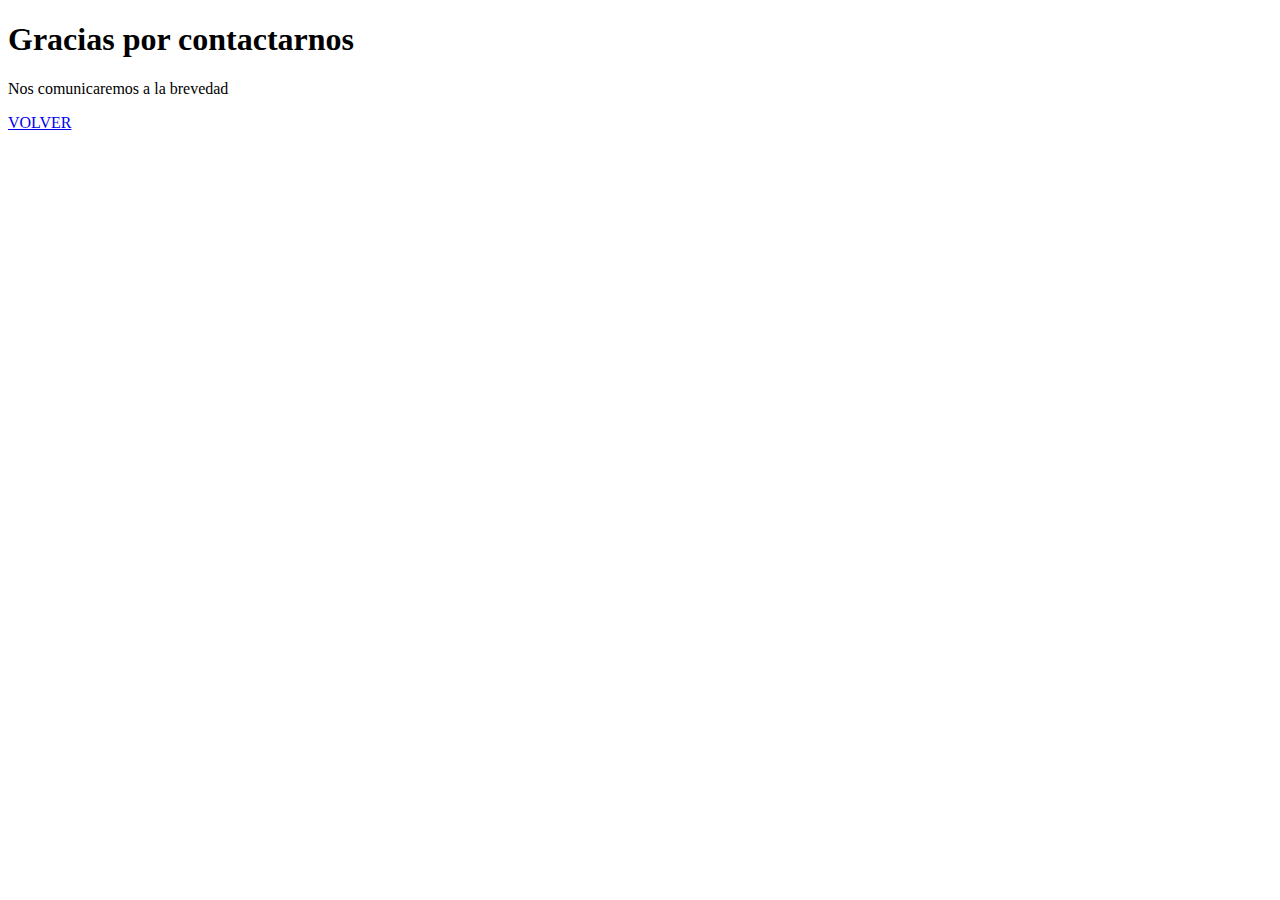
<file: Tp2_Ganino_Micaela_final/gracias.html>
<!DOCTYPE html>
<html lang="es">
<head>
    <meta charset="UTF-8">
    <title>Gracias por tu consulta</title>
</head>
<body>
    <h1>Gracias por contactarnos</h1>
    <p>Nos comunicaremos a la brevedad</p>
    <p>
        <a href="contacto.html"> VOLVER </a>
    </p>
</body>
</html>
</file>
